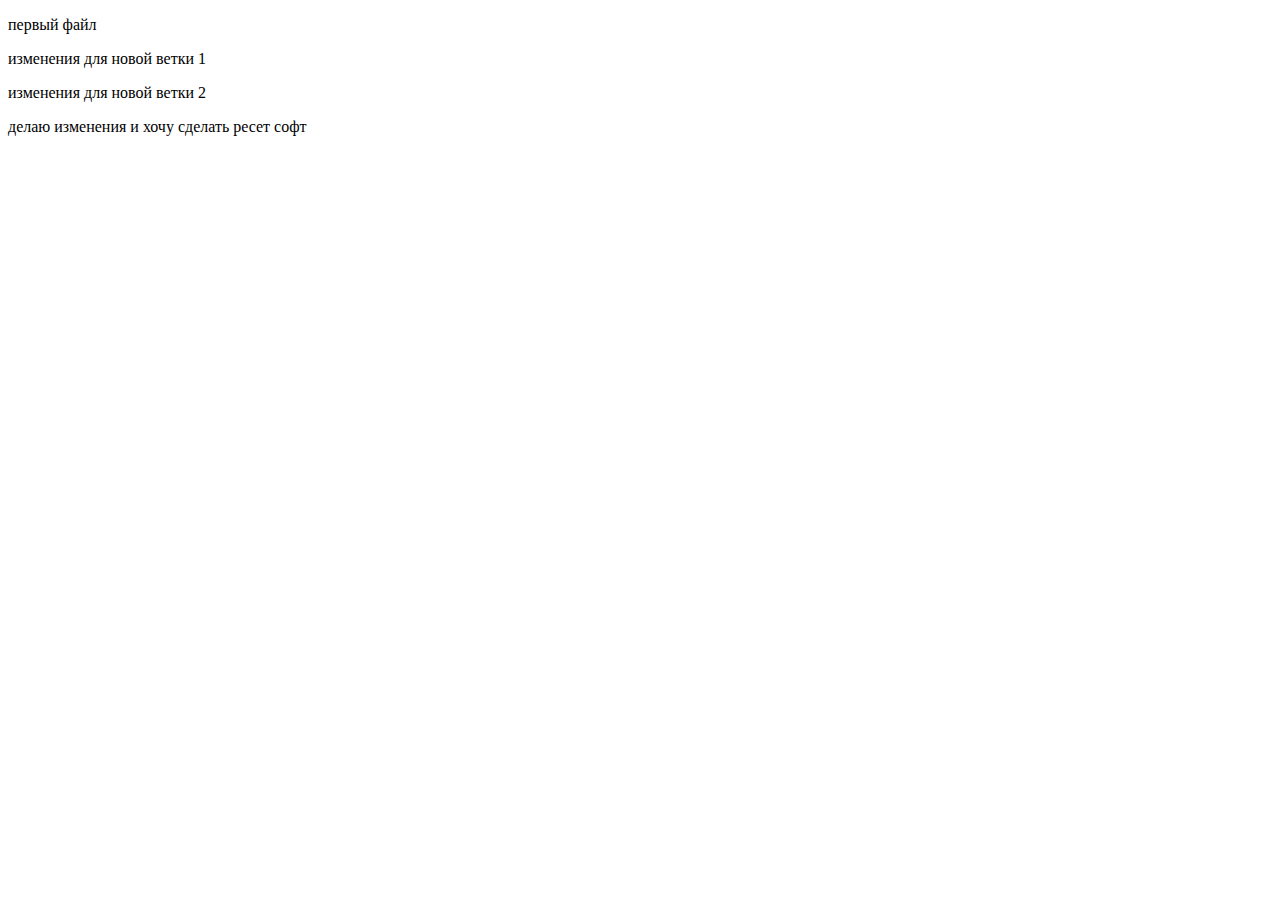
<file: index.html>
<!DOCTYPE html>
<html lang="en">
<head>
  <meta charset="UTF-8">
  <meta http-equiv="X-UA-Compatible" content="IE=edge">
  <meta name="viewport" content="width=device-width, initial-scale=1.0">
  <title>Document</title>
</head>
<body>
  <p>первый файл</p>
  <p>изменения для новой ветки 1</p>
  <p>изменения для новой ветки 2</p>

  <p>делаю изменения и хочу сделать ресет софт </p>
</body>
</html>
</file>
